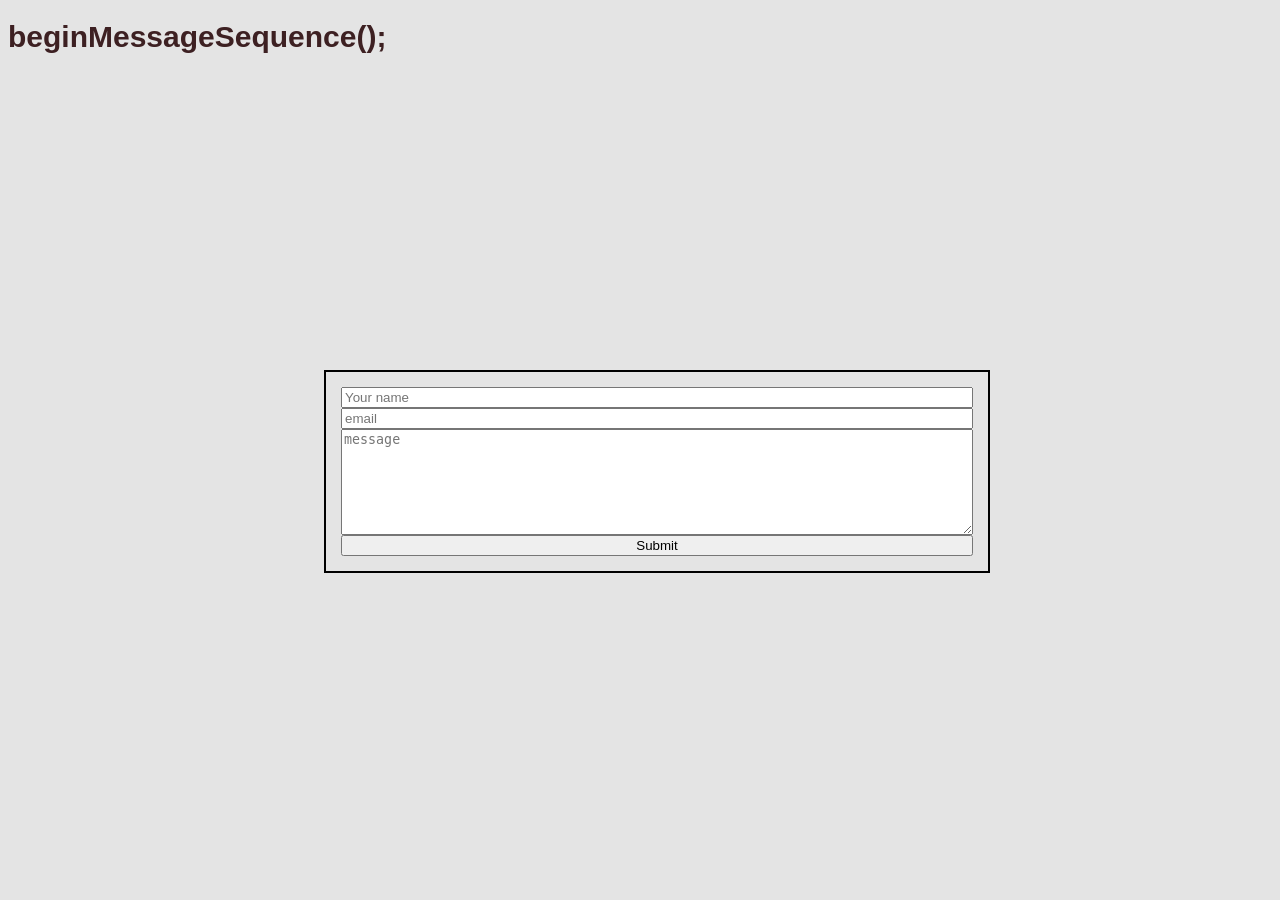
<file: index.html>
<!DOCTYPE html>
<html lang="en">
<head>

	<meta charset="utf-8"/>
	<meta http-equiv="X-UA-compatible" content="IE=edge">
    <meta name="viewport" content="width=device-width, initial-scale=1.0">
	<title>Contacto</title>
	<link rel="stylesheet" href="formsubmit_styles.css"></link>
</head>
<body>
	<h1 id="theH1">beginMessageSequence();</h1>
		
	<div>
		<form 
			target="_blnk" 
			action="https://formsubmit.co/b31aa4fb0c96c58ecea989a33e693377" 
			method="POST"
		>
			<input type="text" placeholder="Your name" name="name" required></input>
			<input type="email" placeholder="email" name="email" required></input>
			<textarea type="text" placeholder="message" name="message" required></textarea>
			<input type="hidden" name="_next" value="https://m3ch-l0rd.github.io/mailb0x/thanks.html">
			<input type="submit"></input>
		</form>
	</div>


</body>
</html>
</file>
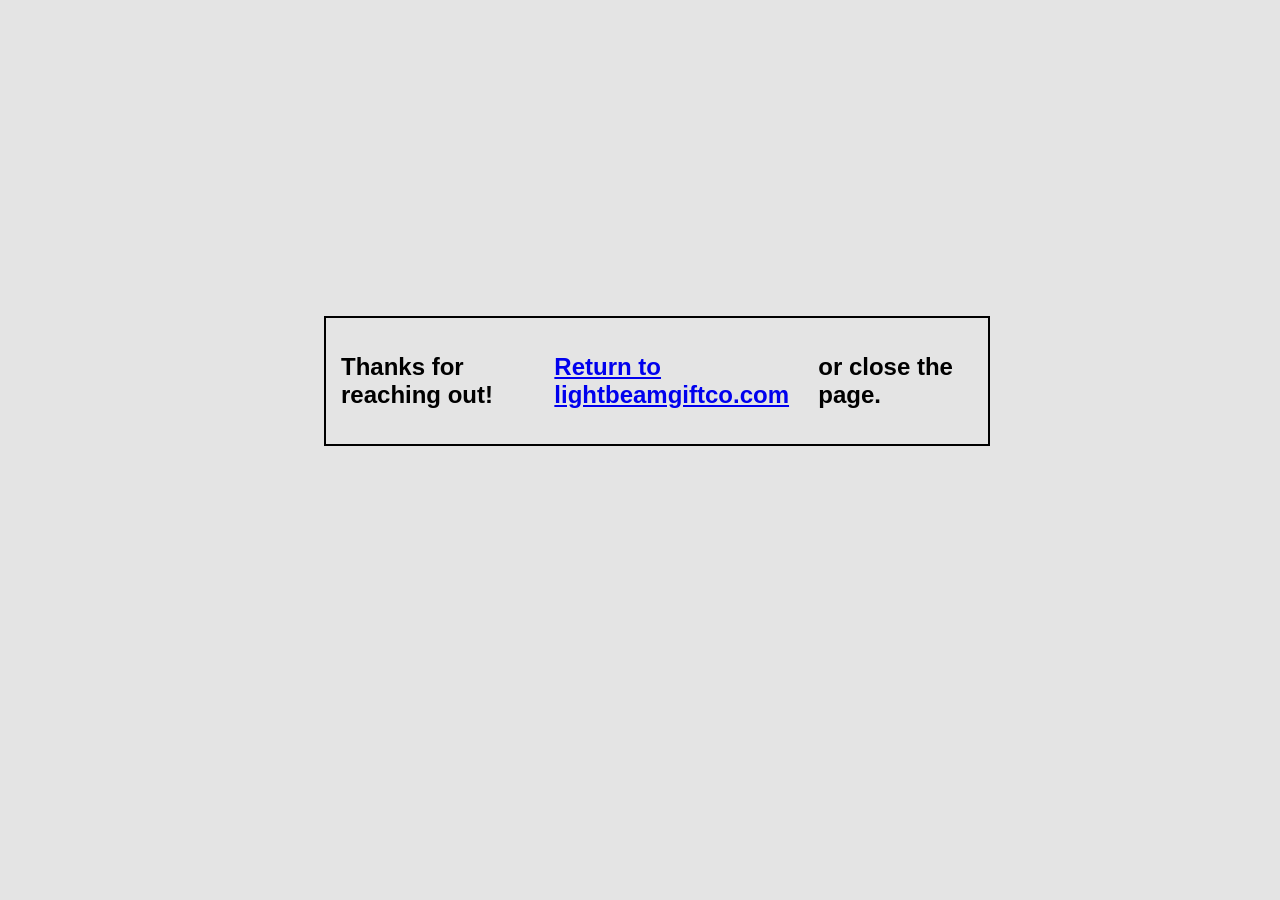
<file: thanks.html>
<!--02252026 mailb0x seems functional other than needs-->
<!DOCTYPE html>
<html>
  <head>
    <meta charset="utf-8"/>
    <meta http-equiv="X-UA-compatible" content="IE=edge">
    <meta name="viewport" content="width=device-width, initial-scale=1.0">
    <title>thanks!</title>
    <link rel="stylesheet" href="formsubmit_styles.css"></link>
    
  </head>
  <body>
    <div>
      <h2>Thanks for reaching out! </h2>
      <h2><a href="https://lightbeamgiftco.com">Return to lightbeamgiftco.com</a></h2>
      <h2> or close the page.</h2>
    </div>
  </body>
</html>
</file>
<file: formsubmit_styles.css>
body {
	background-color: #E4E4E4;
	font-family: Helvetica;
}

#theH1 {
	font-size: 30px;
	font-famil: Courier New;
	color: #3D2022;
}
@media (max-width: 600px) {

	body {
		font-size: 32px;		
	}
}

div{
width: 50%;
display: flex;
margin: 25%;
padding: 15px;
border: 2px solid black;
}
@media (max-width: 600px) {
	div {
		width: 66%;
	}
}

form {
width: 100%;

display: flex;
flex-direction: column;
}


textarea {

height: 100px
}
</file>
